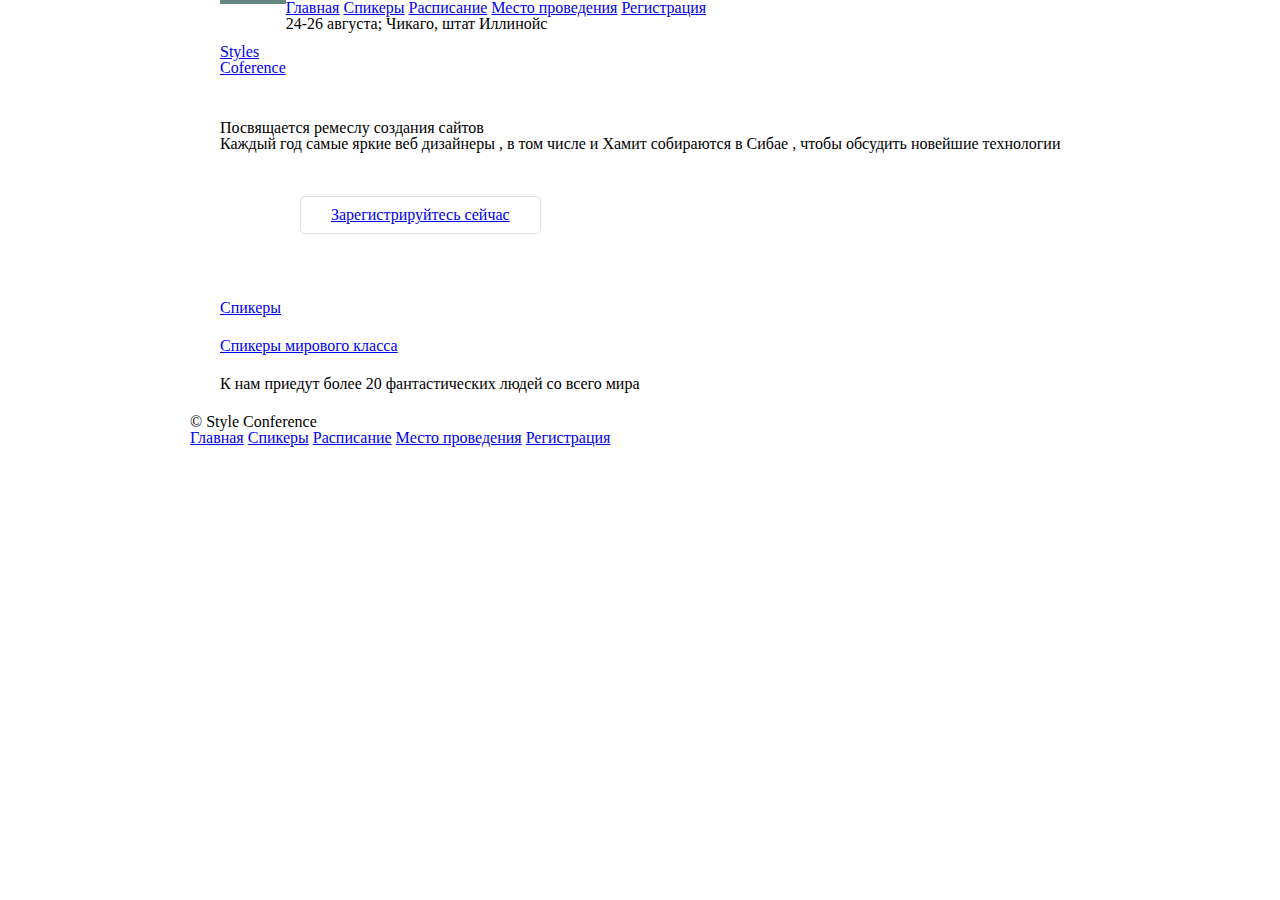
<file: index.html>
<!DOCTYPE html>
<html lang="ru">
	<head>
		<meta charset="utf-8">
		<title>Style Conference</title>
		<link rel="stylesheet" type="text/css" href="stylesheets/assets/main.css">
	</head>
	<body>
		<header class="container group">
			<section class="container">
					<h1 class="logo"><a href="index.html">Styles <br>Coference</a></h1>
			</section>
			<nav>
				<a href="index.html">Главная</a>
				<a href="speakers.html">Спикеры</a>
				<a href="shedule.html">Расписание</a>
				<a href="venue.html">Место проведения</a>
				<a href="register.html">Регистрация</a>
			</nav>
			<h3>24&dash;26 августа; Чикаго, штат Иллинойс</h3>
		</header>
		<section class="container">
			
			<section class="container">
				<h2>Посвящается ремеслу создания сайтов</h2>
				<p>Каждый год самые яркие веб дизайнеры , в том числе и Хамит собираются в Сибае , чтобы обсудить новейшие технологии</p>
				<section class="hero container"><a class="btn btn-alt" href="register.html">Зарегистрируйтесь сейчас</a></section>
				
			</section>
			<section class="container">
				<a href="speakers.html">
					<h5>Спикеры</h5>
					<h3>Спикеры мирового класса</h3>
				</a>
				
				<p>К нам приедут более 20 фантастических людей со всего мира</p>
			</section>
		</section>
		<footer class=" primary footer container group">
			<small>&copy; Style Conference</small>
			<nav>
				<a href="index.html">Главная</a>
				<a href="speakers.html">Спикеры</a>
				<a href="shedule.html">Расписание</a>
				<a href="venue.html">Место проведения</a>
				<a href="register.html">Регистрация</a>
			</nav>
		</footer>
		
	</body>
</html>
</file>
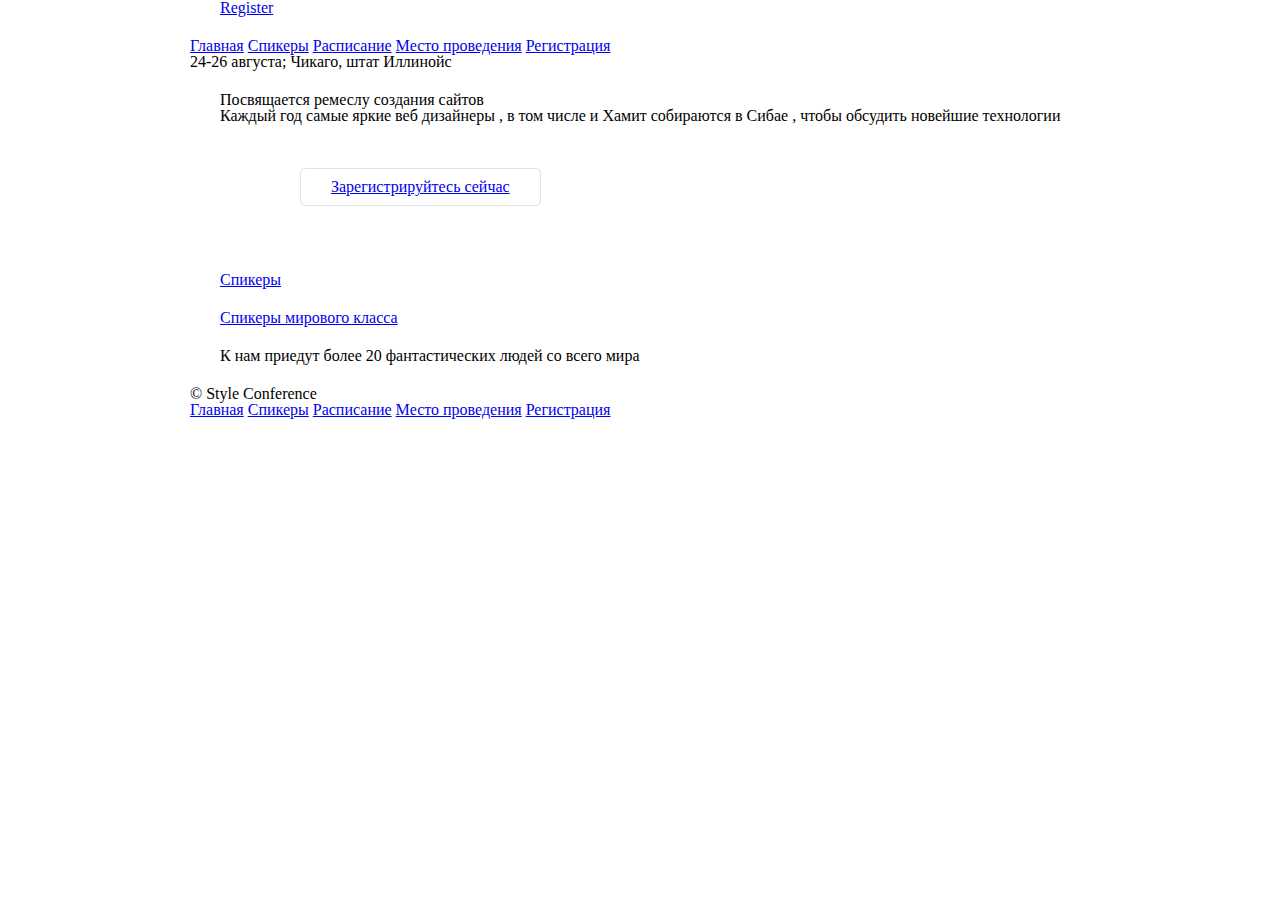
<file: register.html>
<!DOCTYPE html>
<html lang="ru">
	<head>
		<meta charset="utf-8">
		<title>Style Conference</title>
		<link rel="stylesheet" type="text/css" href="stylesheets/assets/main.css">
	</head>
	<body>
		<header class="container">
			<section class="container"><h1>
				<a href="register.html">Register</a></h1>
			</section>
			<nav>
				<a href="index.html">Главная</a>
				<a href="speakers.html">Спикеры</a>
				<a href="shedule.html">Расписание</a>
				<a href="venue.html">Место проведения</a>
				<a href="register.html">Регистрация</a>
			</nav>
			<h3>24&dash;26 августа; Чикаго, штат Иллинойс</h3>
		</header>
		<section class="container">
			
			<section class="container">
				<h2>Посвящается ремеслу создания сайтов</h2>
				<p>Каждый год самые яркие веб дизайнеры , в том числе и Хамит собираются в Сибае , чтобы обсудить новейшие технологии</p>
					<section class="hero container"><a class="btn btn-alt" href="register.html">Зарегистрируйтесь сейчас</a>
					</section>
			</section>
			<section class="container">
				<a href="speakers.html">
					<h5>Спикеры</h5>
					<h3>Спикеры мирового класса</h3>
				</a>
				
				<p>К нам приедут более 20 фантастических людей со всего мира</p>
			</section>
		</section>
		<footer class=" primary footer container group">
			<small>&copy; Style Conference</small>
			<nav>
				<a href="index.html">Главная</a>
				<a href="speakers.html">Спикеры</a>
				<a href="shedule.html">Расписание</a>
				<a href="venue.html">Место проведения</a>
				<a href="register.html">Регистрация</a>
			</nav>
		</footer>
		
	</body>
</html>
</file>
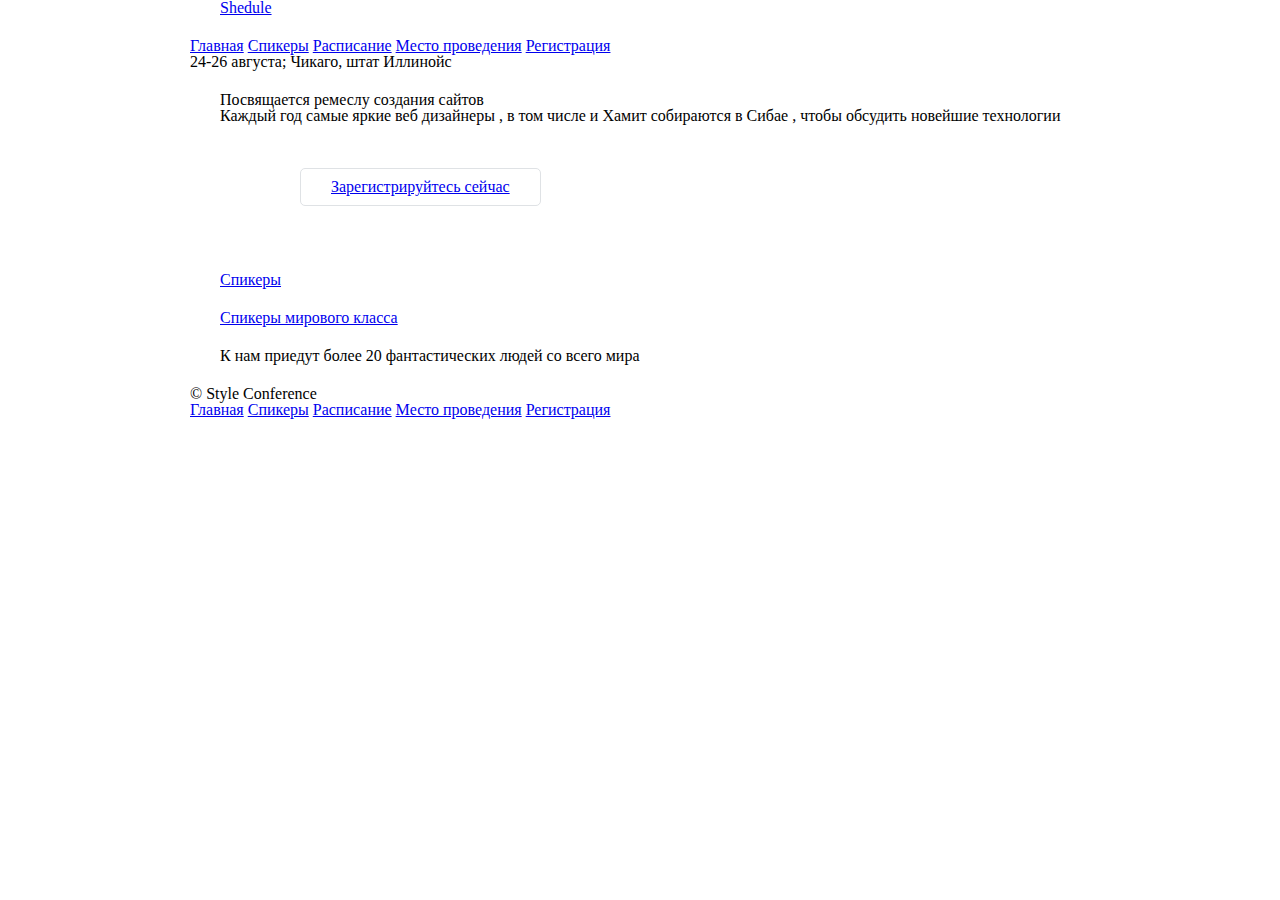
<file: shedule.html>
<!DOCTYPE html>
<html lang="ru">
	<head>
		<meta charset="utf-8">
		<title>Style Conference</title>
		<link rel="stylesheet" type="text/css" href="stylesheets/assets/main.css">
	</head>
	<body>
		<header class="container">
			<section class="container"><h1>
				<a href="shedule.html">Shedule</a></h1>
			</section>
			<nav>
				<a href="index.html">Главная</a>
				<a href="speakers.html">Спикеры</a>
				<a href="shedule.html">Расписание</a>
				<a href="venue.html">Место проведения</a>
				<a href="register.html">Регистрация</a>
			</nav>
			<h3>24&dash;26 августа; Чикаго, штат Иллинойс</h3>
		</header>
		<section class="container">
			
			<section class="container">
				<h2>Посвящается ремеслу создания сайтов</h2>
				<p>Каждый год самые яркие веб дизайнеры , в том числе и Хамит собираются в Сибае , чтобы обсудить новейшие технологии</p>
				<section class="hero container"><a class="btn btn-alt" href="register.html">Зарегистрируйтесь сейчас</a>
					</section>
			</section>
			<section class="container">
				<a href="speakers.html">
					<h5>Спикеры</h5>
					<h3>Спикеры мирового класса</h3>
				</a>
				
				<p>К нам приедут более 20 фантастических людей со всего мира</p>
			</section>
		</section>
		<footer class=" primary footer container group">
			<small>&copy; Style Conference</small>
			<nav>
				<a href="index.html">Главная</a>
				<a href="speakers.html">Спикеры</a>
				<a href="shedule.html">Расписание</a>
				<a href="venue.html">Место проведения</a>
				<a href="register.html">Регистрация</a>
			</nav>
		</footer>
		
	</body>
</html>
</file>
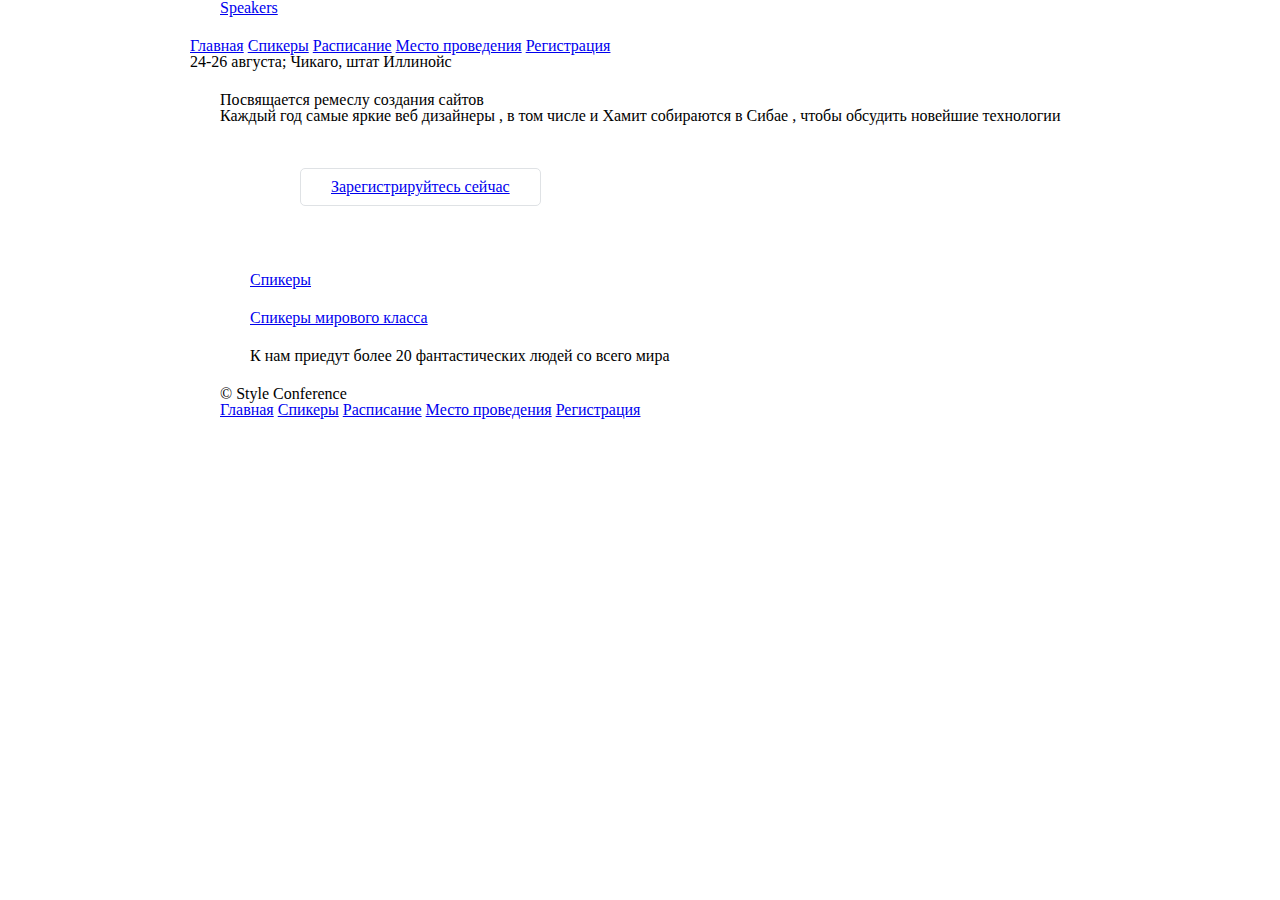
<file: speakers.html>
<!DOCTYPE html>
<html lang="ru">
	<head>
		<meta charset="utf-8">
		<title>Style Conference</title>
		<link rel="stylesheet" type="text/css" href="stylesheets/assets/main.css">
	</head>
	<body>
		<header class="container">
			<section class="container"><h1>
				<a href="speakers.html">Speakers</a></h1>
			</section>
			<nav>
				<a href="index.html">Главная</a>
				<a href="speakers.html">Спикеры</a>
				<a href="shedule.html">Расписание</a>
				<a href="venue.html">Место проведения</a>
				<a href="register.html">Регистрация</a>
			</nav>
			<h3>24&dash;26 августа; Чикаго, штат Иллинойс</h3>
		</header>
		<section class="container">
			
			<section class="container">
				<h2>Посвящается ремеслу создания сайтов</h2>
				<p>Каждый год самые яркие веб дизайнеры , в том числе и Хамит собираются в Сибае , чтобы обсудить новейшие технологии</p>
					<section class="hero container"> <a class="btn btn-alt" href="register.html">Зарегистрируйтесь сейчас</a
					</section>
				
			</section>
			<section class="container">
				<a href="speakers.html">
					<h5>Спикеры</h5>
					<h3>Спикеры мирового класса</h3>
				</a>
				
				<p>К нам приедут более 20 фантастических людей со всего мира</p>
			</section>
		</section>
		<footer class=" primary footer container group">
			<small>&copy; Style Conference</small>
			<nav>
				<a href="index.html">Главная</a>
				<a href="speakers.html">Спикеры</a>
				<a href="shedule.html">Расписание</a>
				<a href="venue.html">Место проведения</a>
				<a href="register.html">Регистрация</a>
			</nav>
		</footer>
		
	</body>
</html>
</file>
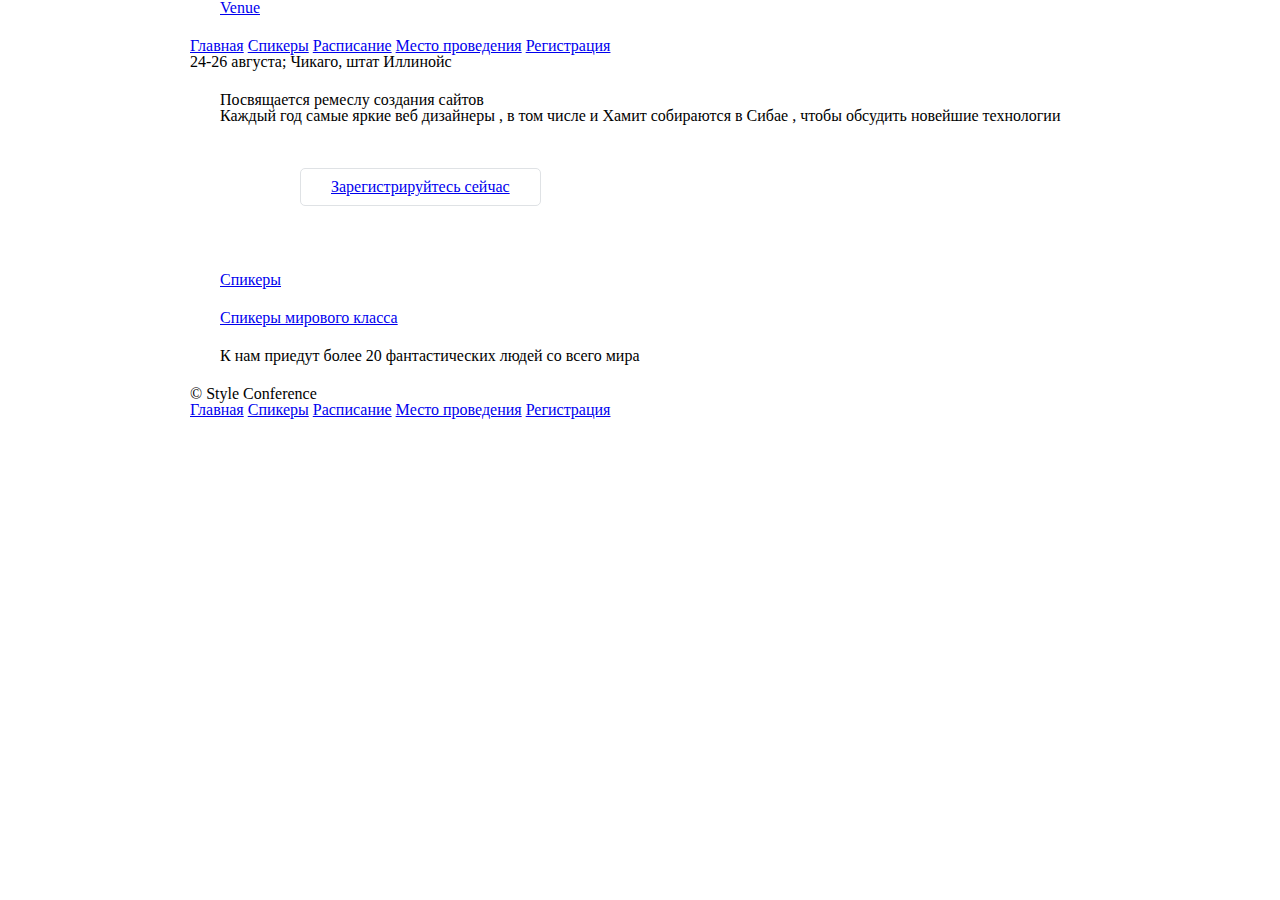
<file: venue.html>
<!DOCTYPE html>
<html lang="ru">
	<head>
		<meta charset="utf-8">
		<title>Style Conference</title>
		<link rel="stylesheet" type="text/css" href="stylesheets/assets/main.css">
	</head>
	<body>
		<header class="container">
			<section class="container"><h1>
				<a href="venue.html">Venue</a></h1>
			</section>
			<nav>
				<a href="index.html">Главная</a>
				<a href="speakers.html">Спикеры</a>
				<a href="shedule.html">Расписание</a>
				<a href="venue.html">Место проведения</a>
				<a href="register.html">Регистрация</a>
			</nav>
			<h3>24&dash;26 августа; Чикаго, штат Иллинойс</h3>
		</header>
		<section class="container">
			
			<section class="container">
				<h2>Посвящается ремеслу создания сайтов</h2>
				<p>Каждый год самые яркие веб дизайнеры , в том числе и Хамит собираются в Сибае , чтобы обсудить новейшие технологии</p>
				<section class="hero container"><a class="btn btn-alt" href="register.html">Зарегистрируйтесь сейчас</a>
					</section>
			</section>
			<section class="container">
				<a href="speakers.html">
					<h5>Спикеры</h5>
					<h3>Спикеры мирового класса</h3>
				</a>
				
				<p>К нам приедут более 20 фантастических людей со всего мира</p>
			</section>
		</section>
		<footer class=" primary footer container group">
			<small>&copy; Style Conference</small>
			<nav>
				<a href="index.html">Главная</a>
				<a href="speakers.html">Спикеры</a>
				<a href="shedule.html">Расписание</a>
				<a href="venue.html">Место проведения</a>
				<a href="register.html">Регистрация</a>
			</nav>
		</footer>
		
	</body>
</html>
</file>
<file: stylesheets/assets/main.css>
/* http://meyerweb.com/eric/tools/css/reset/ 
   v2.0 | 20110126
   License: none (public domain)
*/
/*
Обнуление 
*/
html, body, div, span, applet, object, iframe,
h1, h2, h3, h4, h5, h6, p, blockquote, pre,
a, abbr, acronym, address, big, cite, code,
del, dfn, em, img, ins, kbd, q, s, samp,
small, strike, strong, sub, sup, tt, var,
b, u, i, center,
dl, dt, dd, ol, ul, li,
fieldset, form, label, legend,
table, caption, tbody, tfoot, thead, tr, th, td,
article, aside, canvas, details, embed, 
figure, figcaption, footer, header, hgroup, 
menu, nav, output, ruby, section, summary,
time, mark, audio, video {
	margin: 0;
	padding: 0;
	border: 0;
	font-size: 100%;
	font: inherit;
	vertical-align: baseline;
}
/* HTML5 display-role reset for older browsers */
article, aside, details, figcaption, figure, 
footer, header, hgroup, menu, nav, section {
	display: block;
}
body {
	line-height: 1;
}
ol, ul {
	list-style: none;
}
blockquote, q {
	quotes: none;
}
blockquote:before, blockquote:after,
q:before, q:after {
	content: '';
	content: none;
}
table {
	border-collapse: collapse;
	border-spacing: 0;
}
/*
  ========================================
  Сетка
  ========================================
*/

*,
*:before,
*:after {
  -webkit-box-sizing: border-box;
  -moz-box-sizing: border-box;
  box-sizing: border-box;
}
.container {
	margin: 0 auto;
	padding-left: 30px;
	padding-right: 30px;
	width: 960px;
}
h1, h3, h4, h5, p {
  margin-bottom: 22px;
}
.btn {
  border-radius: 5px;
  display: inline-block;
  margin: 0;
}
.btn-alt {
  border: 1px solid #dfe2e5;
  padding: 10px 30px;
}
.hero {
  padding: 22px 80px 66px 80px;
}
/*
  ========================================
  Clearfix
  ========================================
*/
.group::before,
.group::after {
  content: "";
  display: table;
}
.group::after {
  clear: both;
}
.group {
  clear: both;
  *zoom: 1;
}
/*
  ========================================
  Основной заголовок
  ========================================
*/
.logo {
  border-top: 4px solid #648880;
  padding: 40px 0 22px 0;
  float: left;
}
/*
  ========================================
  Основной подвал
  ========================================
*/

.primary-footer small {
  float: left;
}
.primary-footer {
  padding-bottom: 44px;
  padding-top: 44px;
}
.col-1-3 {
  width: 33.33%;
}
.col-2-3 {
  width: 66.66%;
}
.col-1-3,
.col-2-3 {
  display: inline-block;
  vertical-align: top;
}
</file>
